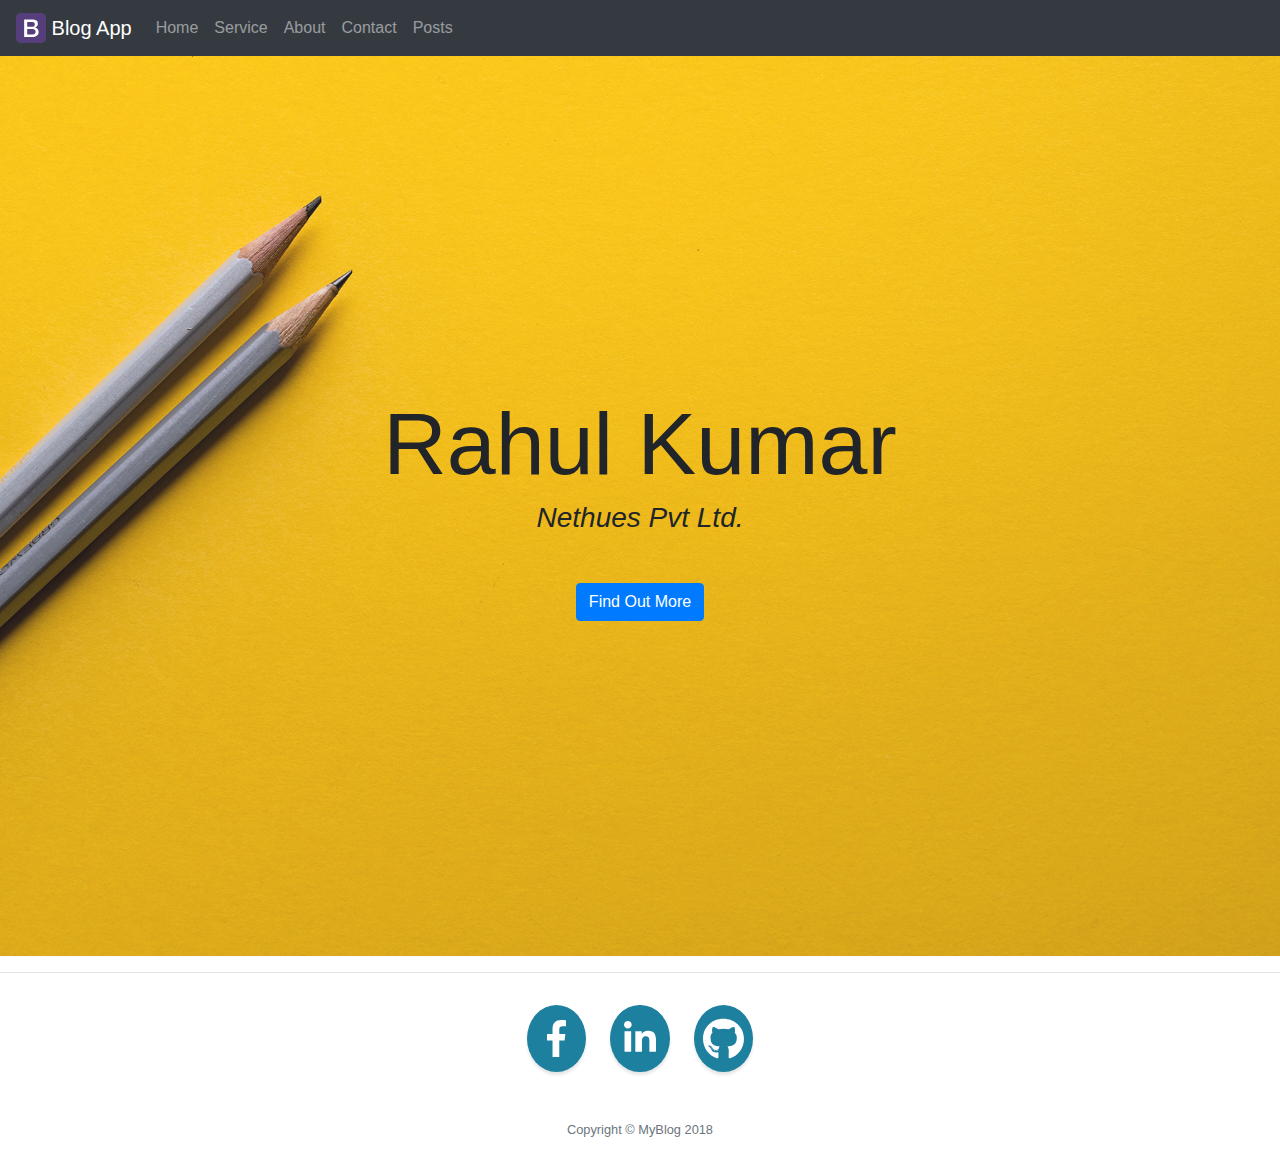
<file: index.html>
<!DOCTYPE html>
<html lang="en">
  <head>
    <meta charset="utf-8" />
    <title>MyBlog</title>
    <base href="hevenTechBlog">
    <meta name="viewport" content="width=device-width, initial-scale=1" />
    <link rel="icon" type="image/x-icon" href="favicon.ico" />
  <link rel="stylesheet" href="styles.b61d805e1990e0e856b1.css"></head>
  <body>
    <app-root></app-root>
  <script type="text/javascript" src="runtime.ec2944dd8b20ec099bf3.js"></script><script type="text/javascript" src="polyfills.c6871e56cb80756a5498.js"></script><script type="text/javascript" src="main.5a91d2a9a98717c47c88.js"></script></body>
<!-- Optional JavaScript -->
<!-- jQuery first, then Popper.js, then Bootstrap JS -->
<script src="https://code.jquery.com/jquery-3.3.1.slim.min.js" integrity="sha384-q8i/X+965DzO0rT7abK41JStQIAqVgRVzpbzo5smXKp4YfRvH+8abtTE1Pi6jizo"
  crossorigin="anonymous"></script>
<script src="https://cdnjs.cloudflare.com/ajax/libs/popper.js/1.14.3/umd/popper.min.js" integrity="sha384-ZMP7rVo3mIykV+2+9J3UJ46jBk0WLaUAdn689aCwoqbBJiSnjAK/l8WvCWPIPm49"
  crossorigin="anonymous"></script>
<script src="https://stackpath.bootstrapcdn.com/bootstrap/4.1.3/js/bootstrap.min.js" integrity="sha384-ChfqqxuZUCnJSK3+MXmPNIyE6ZbWh2IMqE241rYiqJxyMiZ6OW/JmZQ5stwEULTy"
  crossorigin="anonymous"></script>


</html>
</file>
